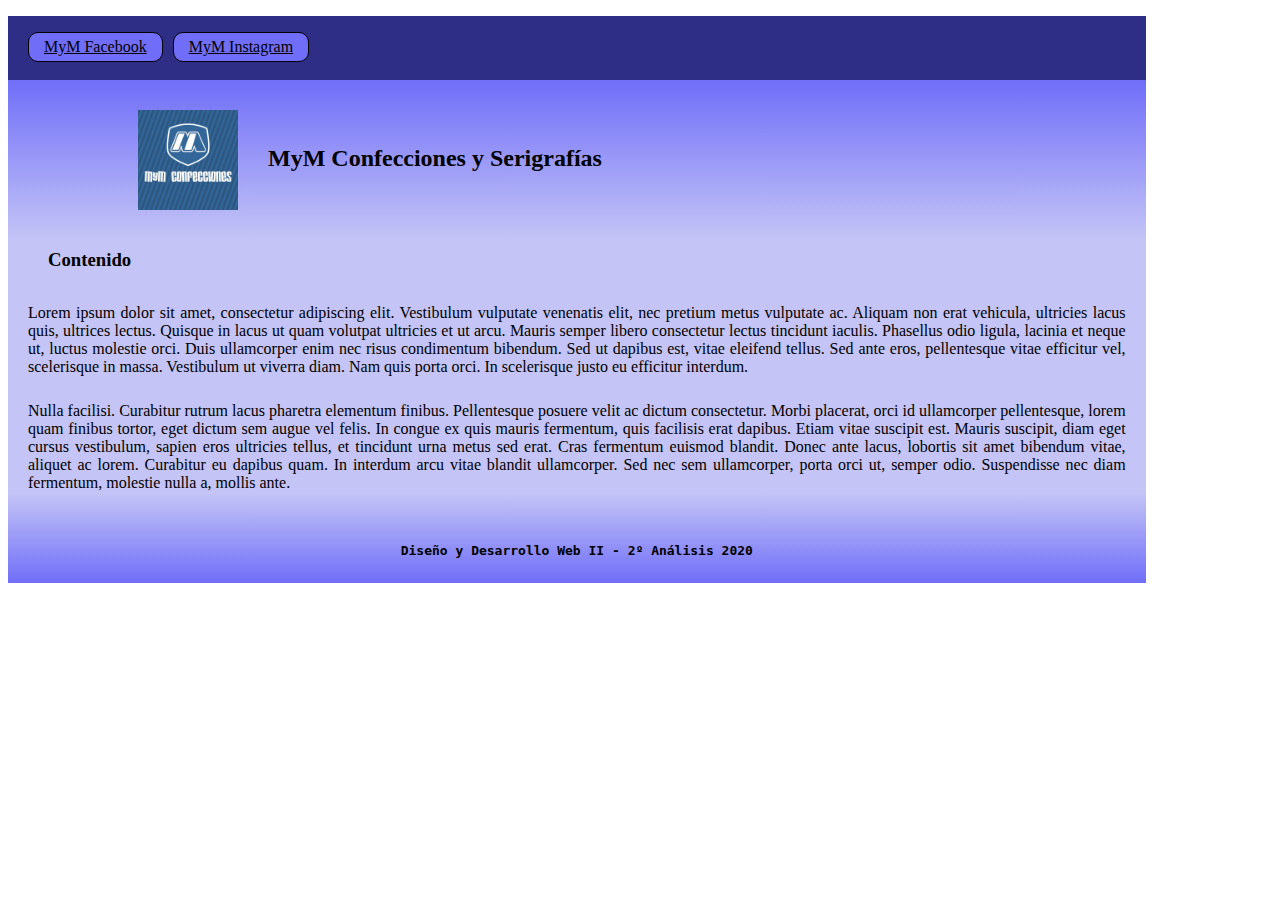
<file: clase02/index.html>
<!DOCTYPE html>
<html lang="es" dir="ltr">
  <head>
    <meta charset="utf-8">
    <title>Clase 02 - 2020- DW2</title>
    <link rel="stylesheet" href="css/estilo.css">
  </head>
  <body>
<nav>
<ul>
  <li><a href="#">MyM Facebook</a></li>
  <li><a href="#">MyM Instagram</a></li>
</ul>
</nav>
<header>
<img src="img/logo.png" alt="">
<h2>MyM Confecciones y Serigrafías</h2>
</header>
<main>
<h3>Contenido</h3>
<p>

Lorem ipsum dolor sit amet, consectetur adipiscing elit. Vestibulum vulputate venenatis elit, nec pretium metus vulputate ac. Aliquam non erat vehicula, ultricies lacus quis, ultrices lectus. Quisque in lacus ut quam volutpat ultricies et ut arcu. Mauris semper libero consectetur lectus tincidunt iaculis. Phasellus odio ligula, lacinia et neque ut, luctus molestie orci. Duis ullamcorper enim nec risus condimentum bibendum. Sed ut dapibus est, vitae eleifend tellus. Sed ante eros, pellentesque vitae efficitur vel, scelerisque in massa. Vestibulum ut viverra diam. Nam quis porta orci. In scelerisque justo eu efficitur interdum.
 </p>
 <p>
 Nulla facilisi. Curabitur rutrum lacus pharetra elementum finibus. Pellentesque posuere velit ac dictum consectetur. Morbi placerat, orci id ullamcorper pellentesque, lorem quam finibus tortor, eget dictum sem augue vel felis. In congue ex quis mauris fermentum, quis facilisis erat dapibus. Etiam vitae suscipit est. Mauris suscipit, diam eget cursus vestibulum, sapien eros ultricies tellus, et tincidunt urna metus sed erat. Cras fermentum euismod blandit. Donec ante lacus, lobortis sit amet bibendum vitae, aliquet ac lorem. Curabitur eu dapibus quam. In interdum arcu vitae blandit ullamcorper. Sed nec sem ullamcorper, porta orci ut, semper odio. Suspendisse nec diam fermentum, molestie nulla a, mollis ante.</p>
</main>
<footer>

<pre>Diseño y Desarrollo Web II - 2º Análisis 2020</pre>

</footer>
  </body>
</html>
</file>
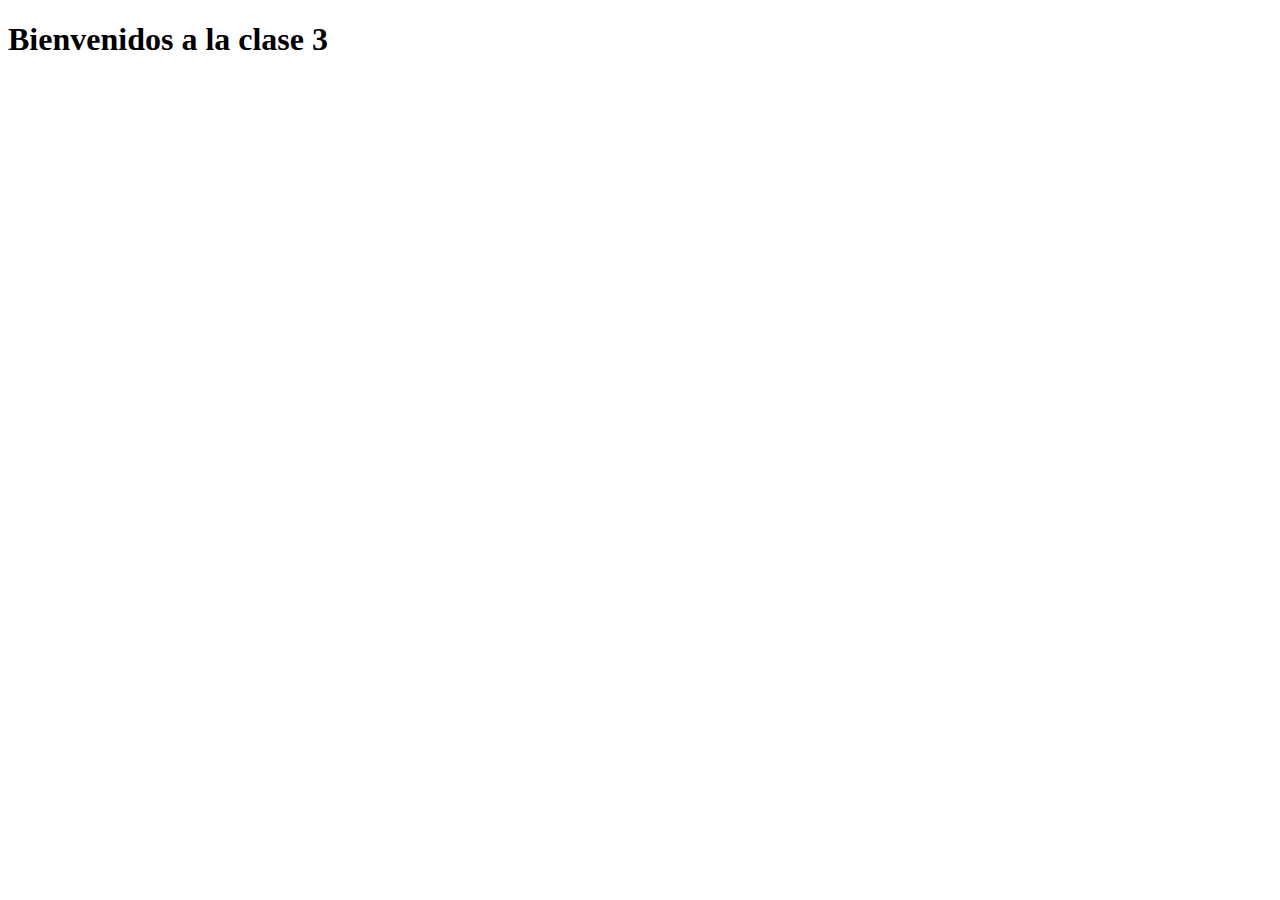
<file: clase03-1/index.html>
<!DOCTYPE html>
<html lang="es" dir="ltr">
  <head>
    <meta charset="utf-8">
    <title>Clase 03</title>

  </head>
  <body>
<h1>Bienvenidos a la clase 3</h1>
<script src="js/app.js" charset="utf-8"></script>
  </body>
</html>
</file>
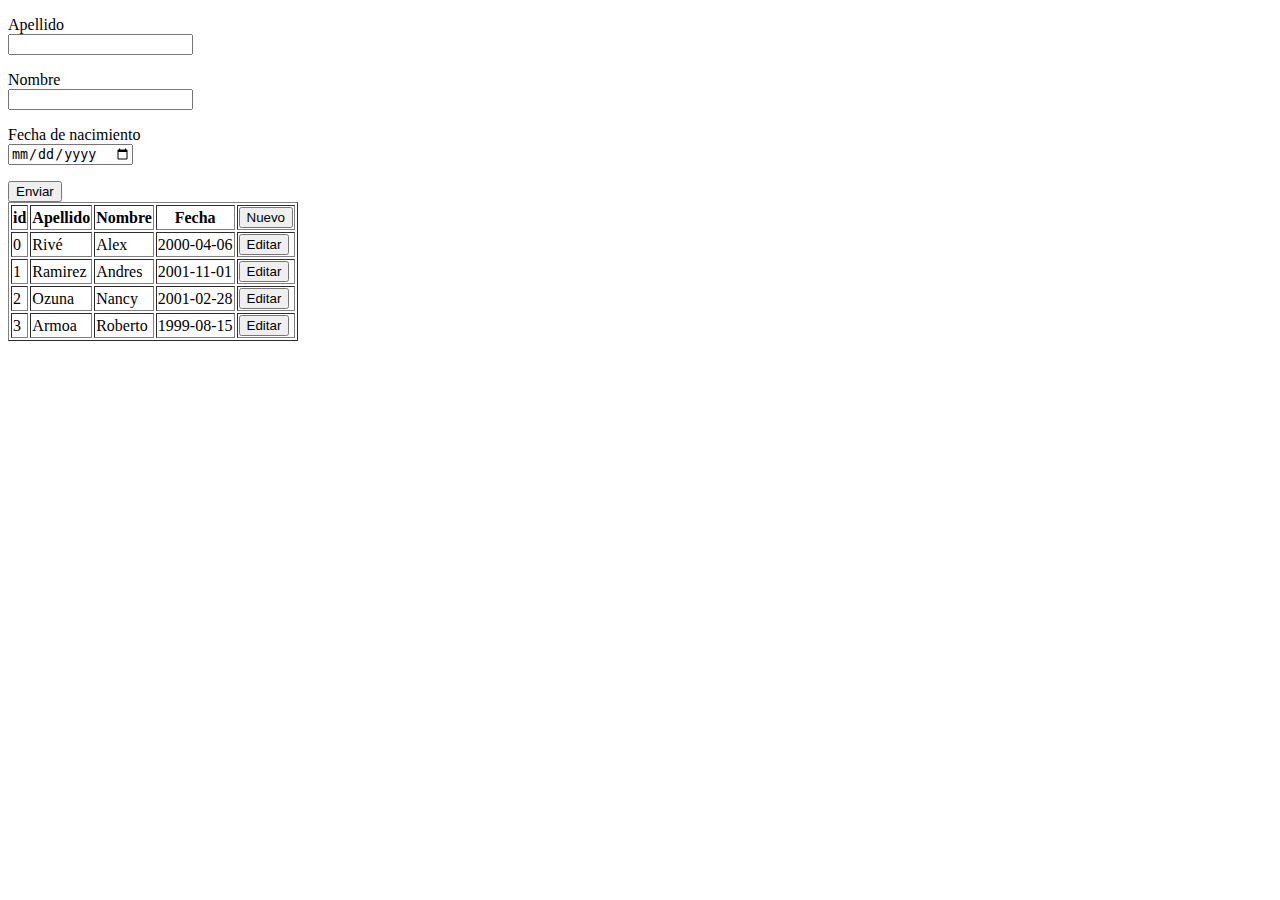
<file: clase05/index.html>
<!DOCTYPE html>
<html lang="es" dir="ltr">
  <head>
    <meta charset="utf-8">
    <title>clase 05</title>
  </head>
  <body>
<form class="" action="index.html" method="post">
  <input type="hidden" id="idx" value="">
    <p>
      <label for="apellido">Apellido</label> <br>
      <input type="text" id="apellido" value="">
    </p>
    <p>
      <label for="nombre">Nombre</label><br>
      <input type="text" id="nombre" value="">
    </p>
    <p>
      <label for="fenac">Fecha de nacimiento</label><br>
      <input type="date" id="fenac" value="">
    </p>
    <button type="button" id="enviar">Enviar</button>
</form>
<table border="1">
  <thead>
    <tr>


    <th>id</th>
    <th>Apellido</th>
    <th>Nombre</th>
    <th>Fecha</th>
    <th><button type="button" id="nuevo" onclick="limpiarForm()">Nuevo</button></th>
</tr>
  </thead>
  <tbody id="datos">

  </tbody>
</table>

<script src="js/app.js" charset="utf-8"></script>
  </body>
</html>
</file>
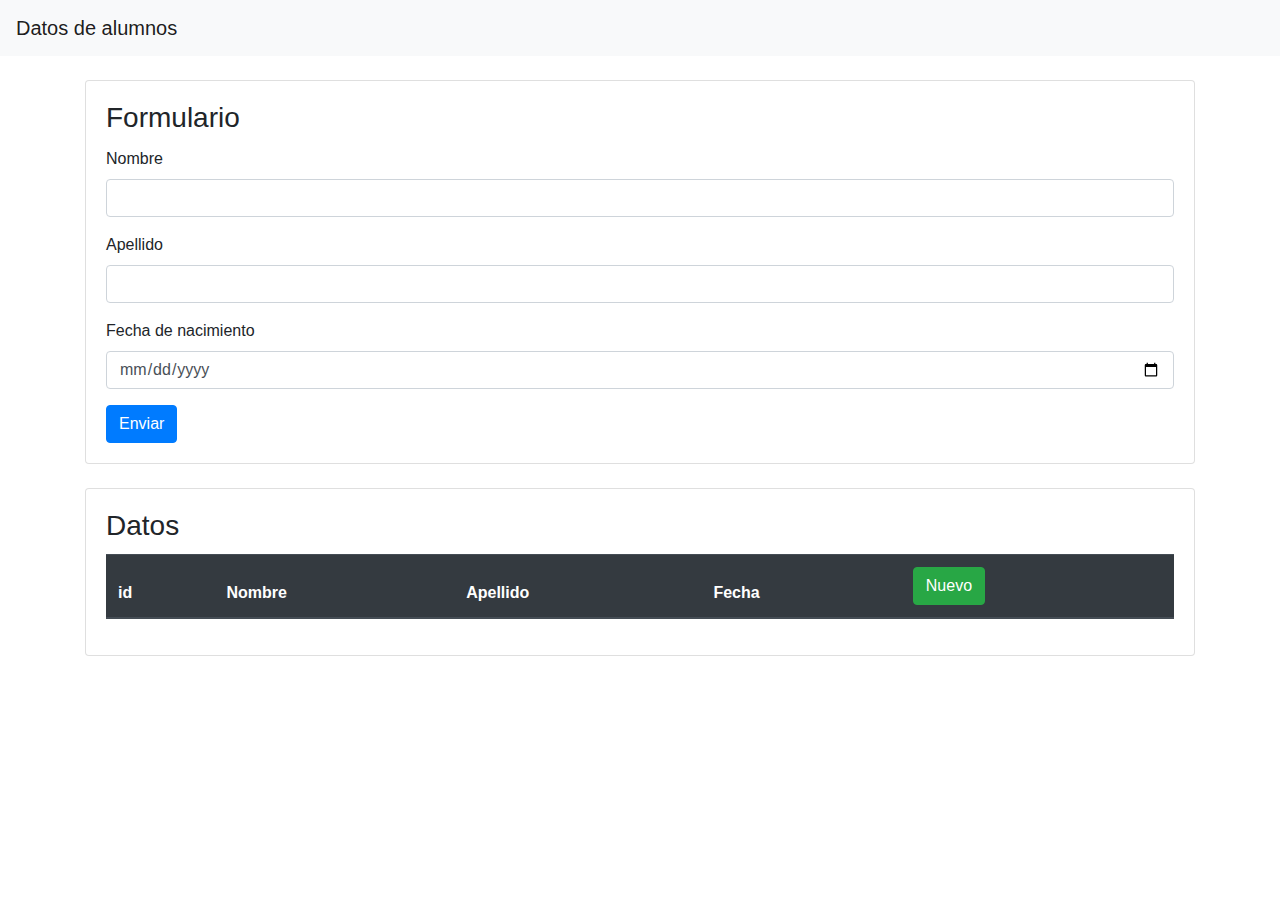
<file: clase06/index.html>
<!DOCTYPE html>
<html lang="es" dir="ltr">
  <head>
    <meta charset="utf-8">
    <title>clase 06</title>
    <link rel="stylesheet" href="libs/bootstrap/css/bootstrap.min.css">
    <script src="libs/jquery/jquery.min.js" charset="utf-8"></script>
    <script src="libs/bootstrap/js/bootstrap.min.js" charset="utf-8"></script>
  </head>
  <body>
    <nav class="navbar navbar-light bg-light">
      <a class="navbar-brand" href="#">Datos de alumnos</a>
    </nav>
    <br>
    <div class="container">
      <div class="card">
          <div class="card-body">
            <h3 class="card-title">Formulario</h3>
            <form class="" action="index.html" method="post">
              <input type="hidden" id="idx" value="">
                <p>
                  <label for="nombre">Nombre</label><br>
                  <input type="text" id="nombre" value=""  class="form-control" >
                </p>
                <p>
                  <label for="apellido">Apellido</label> <br>
                  <input type="text" id="apellido" class="form-control" value="">
                </p>
                <p>
                  <label for="fenac">Fecha de nacimiento</label><br>
                  <input type="date" id="fenac" value=""  class="form-control" >
                </p>
                <button type="button" id="enviar"  class="btn btn-primary" >Enviar</button>
            </form>
          </div>
        </div>
        <br>
        <div class="card">
          <div class="card-body">
            <h3 class="card-title">Datos</h3>
            <table class="table">
              <thead class="thead-dark">
                <tr>
                  <th>id</th>
                  <th>Nombre</th>
                  <th>Apellido</th>
                  <th>Fecha</th>
                  <th colspan="2"><button type="button" id="nuevo" onclick="limpiarForm()" class="btn btn-success"  >Nuevo</button></th>
                  <!-- <th ><button type="button" id="storage">storage</button></th> -->
                </tr>
              </thead>
              <tbody id="datos">
              </tbody>
            </table>
          </div>
        </div>
      </div>
      <br>
      <script src="js/app.js" charset="utf-8"></script>
  </body>
</html>
</file>
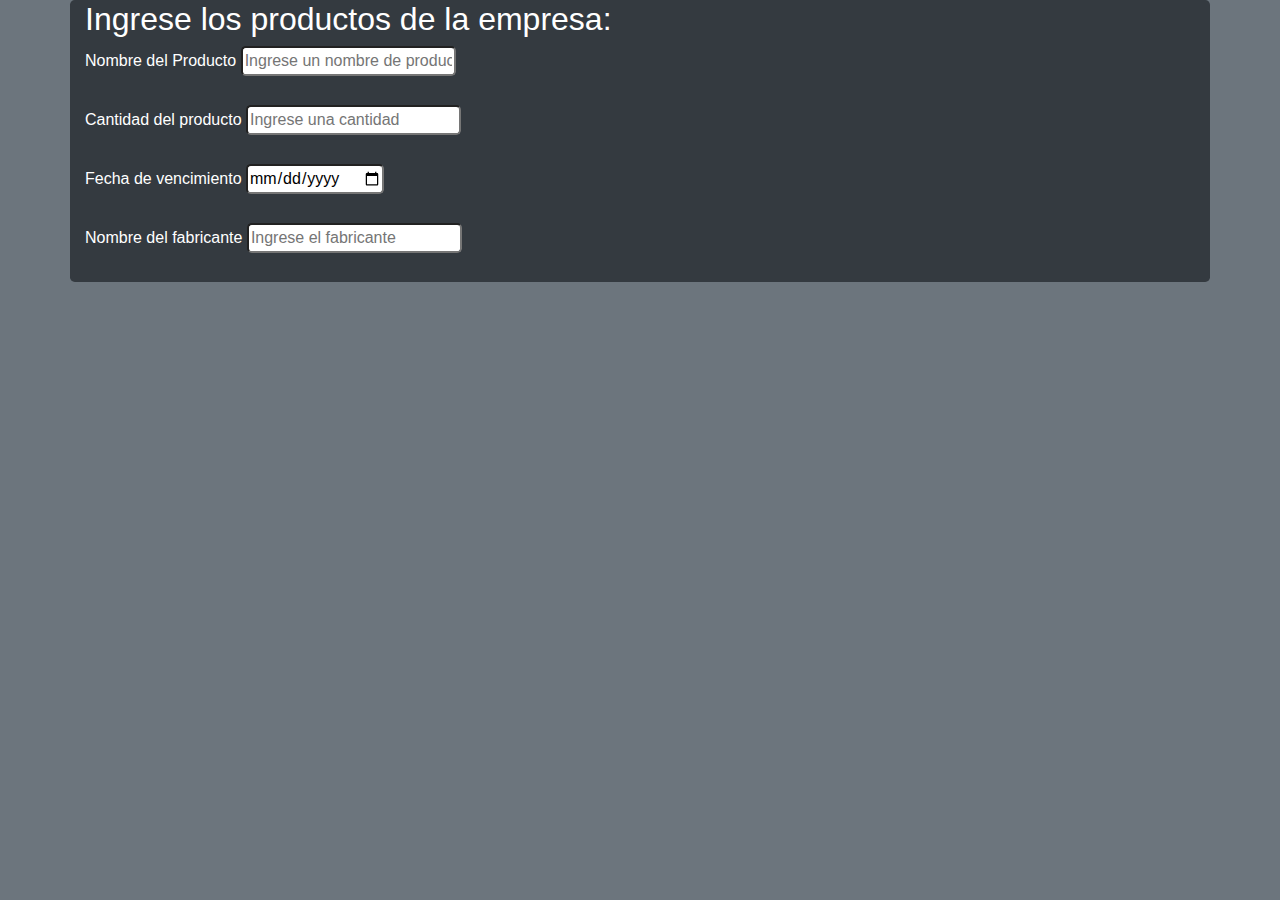
<file: Parcial/index.html>
<!DOCTYPE html>
<html lang="es" dir="ltr">
  <head>
    <meta charset="utf-8">
    <title>Parcial 1</title>
    <link rel="stylesheet" href="libs/bootstrap/css/bootstrap.min.css">
    <script src="libs/jquery/jquery.min.js" charset="utf-8"></script>
    <script src="libs/bootstrap/js/bootstrap.min.js" charset="utf-8"></script>
  </head>
  <body class="bg-secondary">
    <div class="container bg-dark text-white rounded-lg">
    <form>
      <h2>Ingrese los productos de la empresa:</h2>
      <section>
        <label>Nombre del Producto</label>
          <input type="text" name="prod" placeholder="Ingrese un nombre de producto" class=" rounded-lg"><br><br>
        <label>Cantidad del producto</label>
          <input type="number" name="" placeholder="Ingrese una cantidad" class=" rounded-lg"><br><br>
        <label>Fecha de vencimiento</label>
          <input type="date" name="" placeholder="Ingrese la fecha de caducidad del producto" class=" rounded-lg"><br><br>
        <label>Nombre del fabricante</label>
          <input type="text" name="" placeholder="Ingrese el fabricante" class=" rounded-lg"><br><br>
      </section>
      <section>
        <a href="#"></a>
      </section>
    </form>
    </div>
  </body>
  <script type="js/app.js"></script>
</html>
</file>
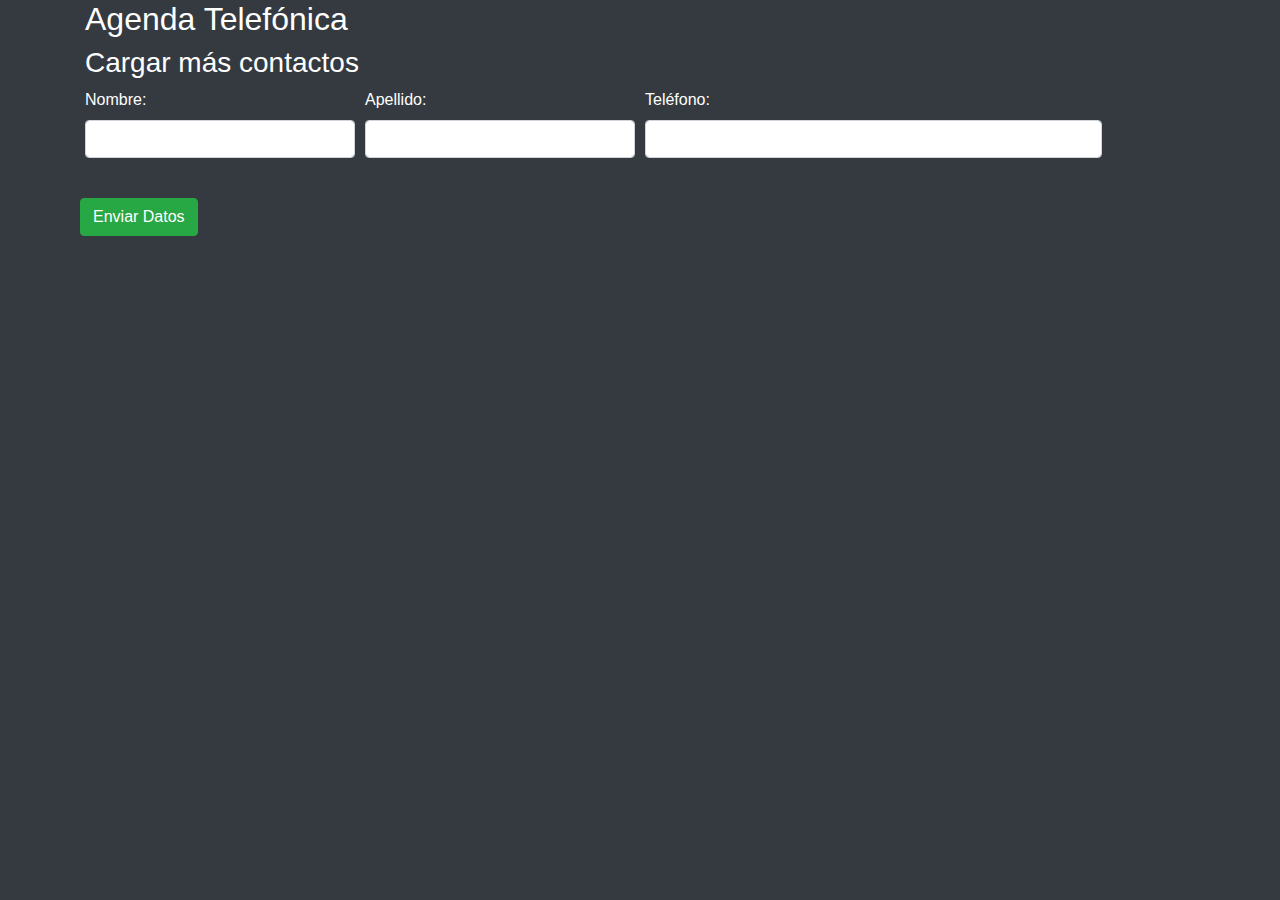
<file: clase06/Tarea/index.html>
<!DOCTYPE html>
<html lang="es" dir="ltr">
  <head>
    <meta charset="utf-8">
    <title>Tarea 08?</title>
    <link rel="stylesheet" href="libs/bootstrap/css/bootstrap.min.css">
    <script src="libs/jquery/jquery.min.js" charset="utf-8"></script>
    <script src="libs/bootstrap/js/bootstrap.min.js" charset="utf-8"></script>
  </head>
  <body class="bg-dark text-white">
    <div class="container">
      <h2>Agenda Telefónica</h2>
      <form action="index.html" method="post">
        <h3>Cargar más contactos</h3>
        <div class="form-row">
          <input type="hidden" id="ID" value=""><br>
          <div class="form-group col-md-3">
            <label>Nombre:</label>
            <input class="form-control" type="text" id="nombre" value=""><br>
          </div>
          <div class="form-group col-md-3">
            <label>Apellido:</label>
            <input class="form-control" type="text" id="apellido" value=""><br>
          </div>
          <div class="form-group col-md-5">
            <label>Teléfono:</label>
            <input class="form-control" type="number" id="telefono" value=""><br>
          </div>
          <button class="btn btn-success"type="button" id="Enviar">Enviar Datos</button>
        </div>
      </form>
    </div><br><br>
    <div class="container" id="importardatos">
    </div>
    <script src="js/app.js" charset="utf-8"></script>
  </body>
</html>
</file>
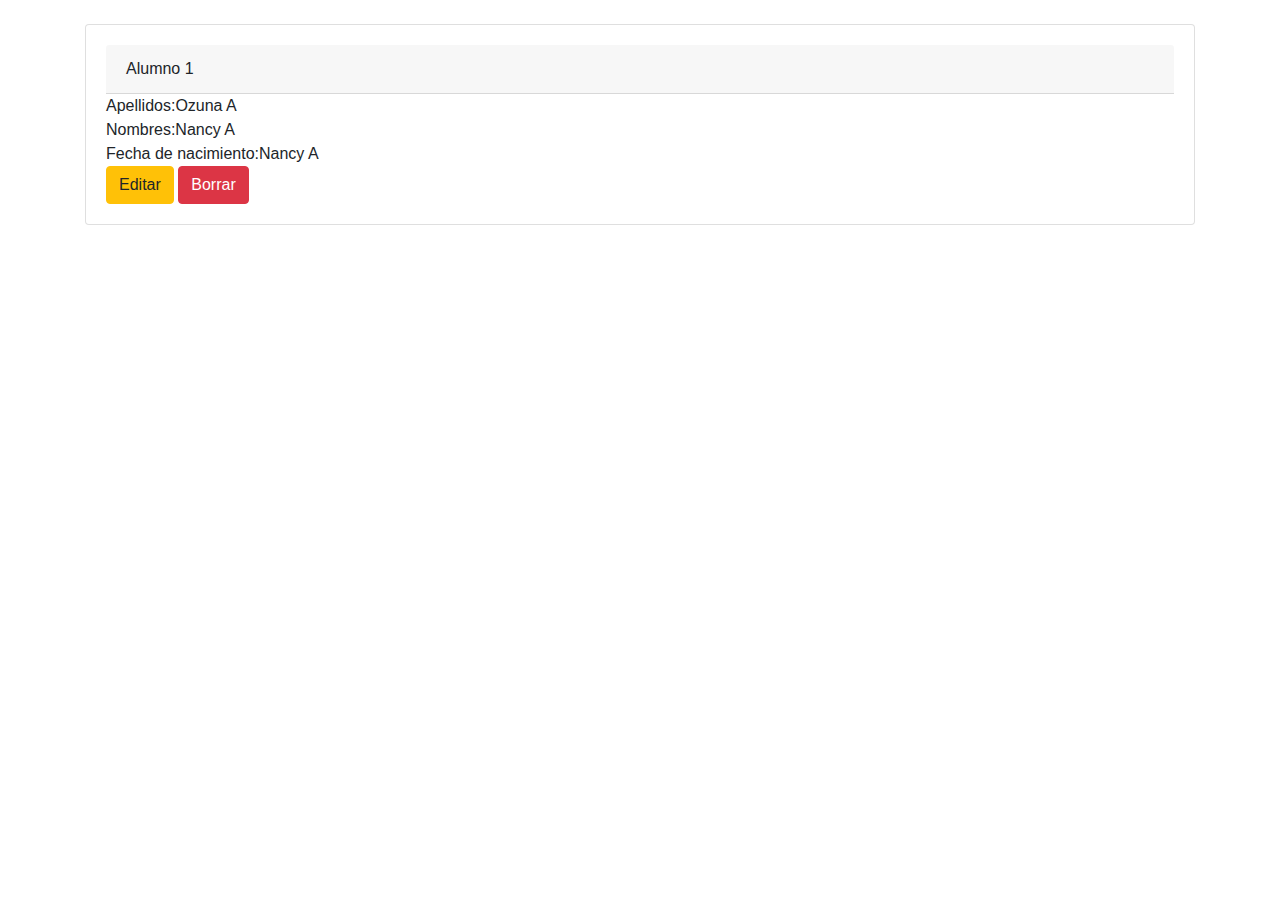
<file: clase06/muestra.html>
<!DOCTYPE html>
<html lang="en" dir="ltr">
  <head>
    <meta charset="utf-8">
    <title>clase 06 - Muestra Tarea</title>
    <link rel="stylesheet" href="libs/bootstrap/css/bootstrap.min.css">
    <script src="libs/jquery/jquery.min.js" charset="utf-8"></script>
    <script src="libs/bootstrap/js/bootstrap.min.js" charset="utf-8"></script>
  </head>
  <body>
    <br>
    <div class="container">
      <div class="card">
        <div class="card-body">
          <p class="card-header">Alumno 1</p>
          <span>Apellidos:<span>Ozuna A</span></span> <br>
          <span>Nombres:<span>Nancy A</span></span> <br>
          <span>Fecha de nacimiento:<span>Nancy A</span></span> <br>
          <span><button type='button' class='btEditar  btn btn-warning' data-id='"+i+"'>Editar</button><span>       <button type='button' class='btBorrar btn btn-danger' data-id='"+i+"'>Borrar</button> </span></span> <br>
        </div>
      </div>
    </div>
  </body>
</html>
</file>
<file: clase02/css/estilo.css>
<<<<<<< HEAD
body {
  background-color: #B4B3F2;
  width: 90%;
  margin: 0 auto;
  font-family: "Roboto", sans-serif;
}
header{
background-color: #B4B3F1;
width: 90%;
height: 160px;
background: linear-gradient(to bottom,#706EF8,#C4C4F6);
}
header img {
    height: 100px;
    margin-left: 100px;
    float: left;
    padding: 30px;
}
header h2{
  padding: 65px;
}
nav{
  background-color: #2F2E87;
  width: 90%;
  height: 64px;
  align-items: center;
}
nav ul {
  padding: 10px;
}
nav ul li {
	float: left;
	list-style-type: none;
  background-color: #706EF8;
  border: 1px solid #000;
  margin-left: 10px;
  padding: 5px 15px;
  margin-top: 6px;
  border-radius: 10px;
}

nav ul li a {
  color: #000;

 }

main{
  background-color: #C4C4F6;
  width: 90%;
}

main p
{
padding: 5px 20px;
text-align: justify;
}
main h3{
  padding: 10px;
  margin-left: 30px;
  left: auto;
}

footer{
  background-color: #ccc;
  width: 90%;
  height: 90px;
  background: linear-gradient(to bottom, #C4C4F6 ,#706EF8);
}
footer pre {
	text-align: center;
	padding-top: 50px;
	font-weight: bolder;
}

header, main, footer {
margin-top: -20px;


}
=======
body {
  background-color: #B4B3F1;
  width: 90%;
  margin: 0 auto;
  font-family: "Roboto", sans-serif;
}
header{
background-color: #B4B3F1;
width: 90%;
height: 160px;
background: linear-gradient(to bottom,#706EF8,#C4C4F6);
}
header img {
    height: 100px;
    margin-left: 100px;
    float: left;
    padding: 30px;
}
header h2{
  padding: 65px;
}
nav{
  background-color: #2F2E87;
  width: 90%;
  height: 64px;
  align-items: center;
}
nav ul {
  padding: 10px;
}
nav ul li {
	float: left;
	list-style-type: none;
  background-color: #706EF8;
  border: 1px solid #000;
  margin-left: 10px;
  padding: 5px 15px;
  margin-top: 6px;
  border-radius: 10px;
}

nav ul li a {
  color: #000;

 }

main{
  background-color: #C4C4F6;
  width: 90%;
}

main p
{
padding: 5px 20px;
text-align: justify;
}
main h3{
  padding: 10px;
  margin-left: 30px;
  left: auto;
}

footer{
  background-color: #ccc;
  width: 90%;
  height: 90px;
  background: linear-gradient(to bottom, #C4C4F6 ,#706EF8);
}
footer pre {
	text-align: center;
	padding-top: 50px;
	font-weight: bolder;
}

header, main, footer {
margin-top: -20px;


}
>>>>>>> 50608cdbb5303ffbe3cbedd04f3a2b0464a6528f
</file>
